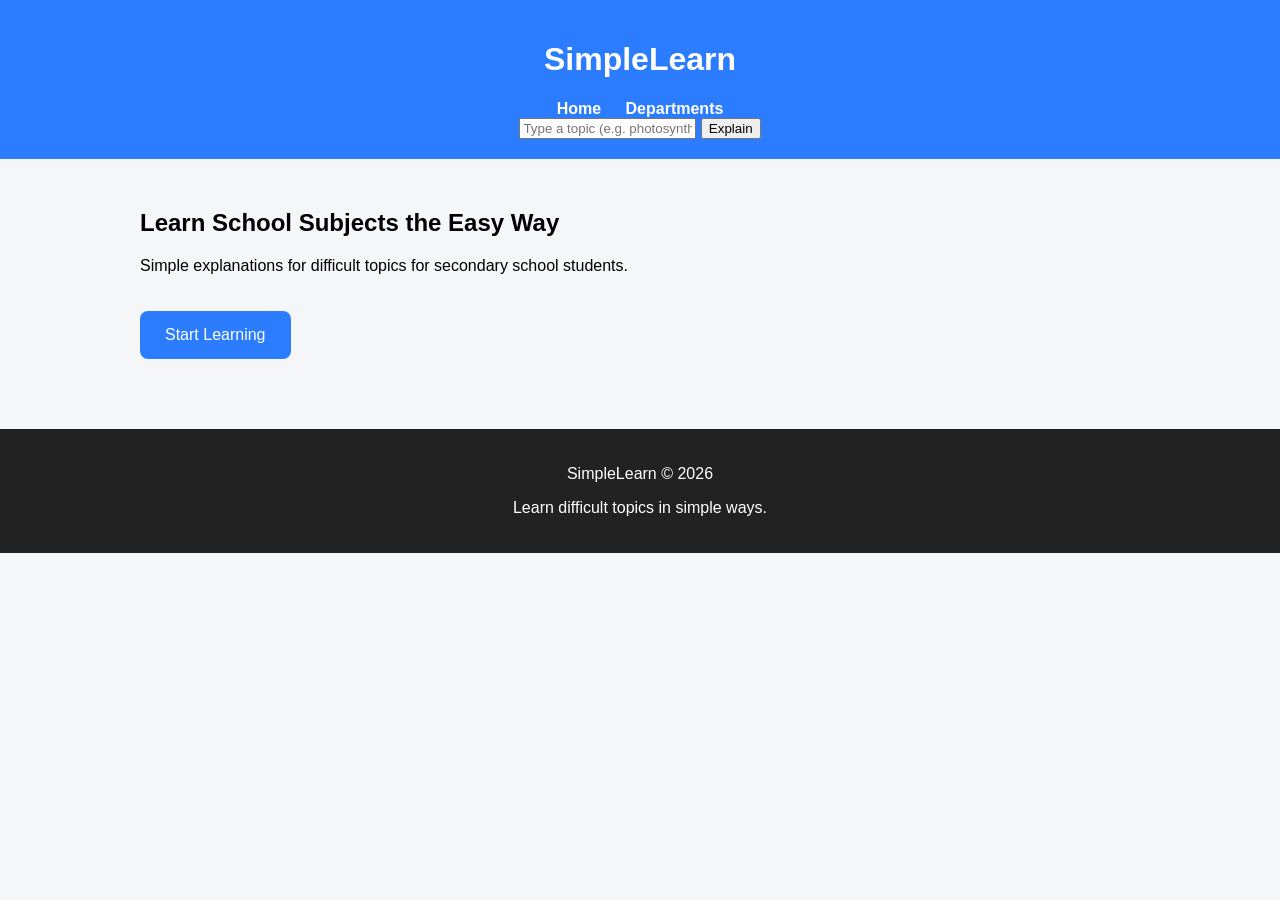
<file: index.html>
<!DOCTYPE html>
<html>
<head>
<title>SimpleLearn</title>
<link rel="stylesheet" href="style.css">
</head>

<body>

<header>
<h1>SimpleLearn</h1>

<nav>
<a href="index.html">Home</a>
<a href="departments.html">Departments</a>
</nav>
<input type="text" id="searchTopic" placeholder="Type a topic (e.g. photosynthesis)">
<button onclick="explainTopic()">Explain</button>
</header>

<div class="container">

<h2>Learn School Subjects the Easy Way</h2>

<p>Simple explanations for difficult topics for secondary school students.</p>

<a class="button" href="departments.html">Start Learning</a>

</div>


<div id="topicResult"></div>
<footer>

<p>SimpleLearn © 2026</p>

<p>Learn difficult topics in simple ways.</p>

</footer>
</body>
</html>
</file>
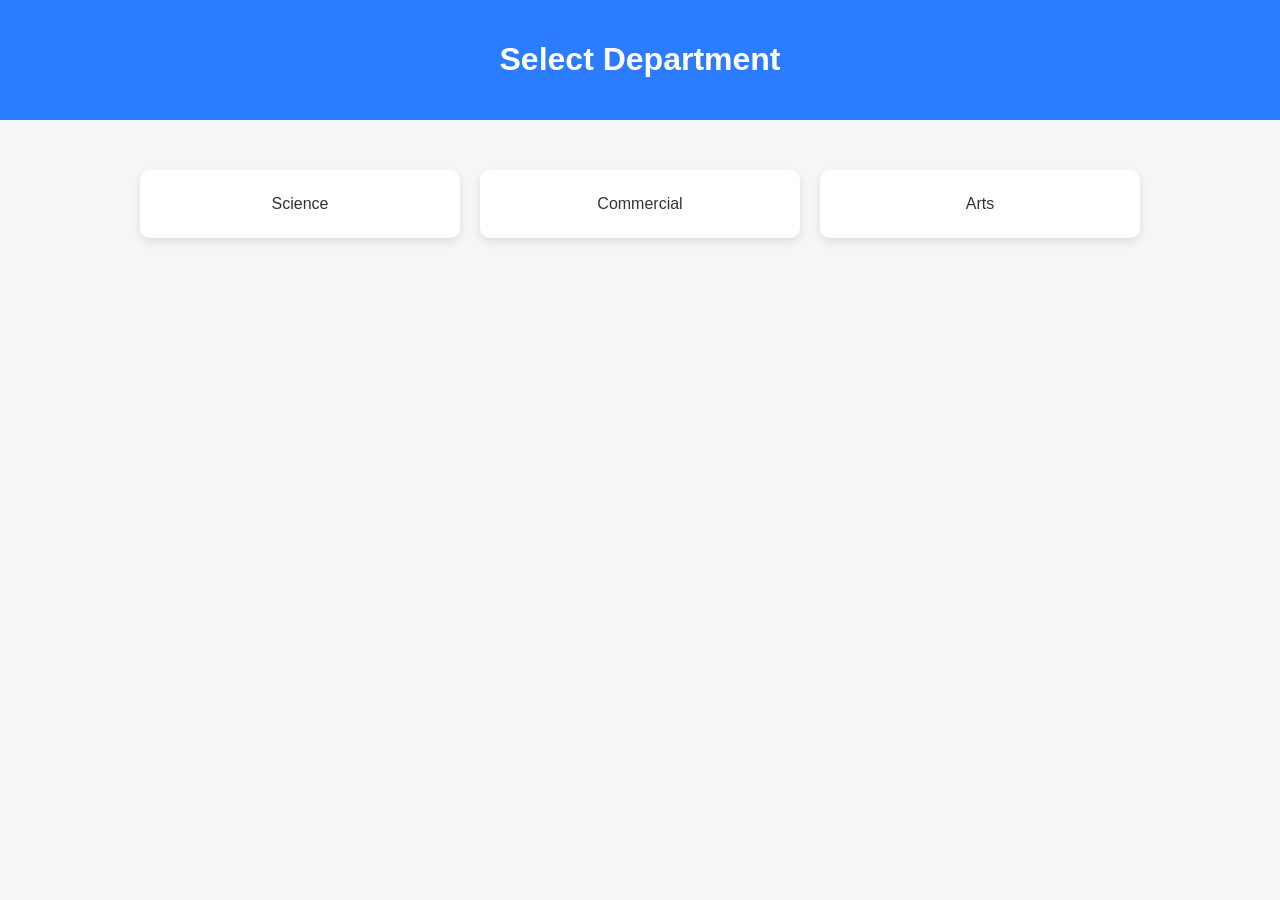
<file: departments.html>
<!DOCTYPE html>
<html>
<head>
<title>Departments</title>
<link rel="stylesheet" href="style.css">
</head>

<body>

<header>
<h1>Select Department</h1>
</header>

<div class="container">

<div class="subjects">

<a class="card" href="subjects.html?dept=science">Science</a>

<a class="card" href="subjects.html?dept=commercial">Commercial</a>

<a class="card" href="subjects.html?dept=arts">Arts</a>

</div>

</div>

</body>
</html>
</file>
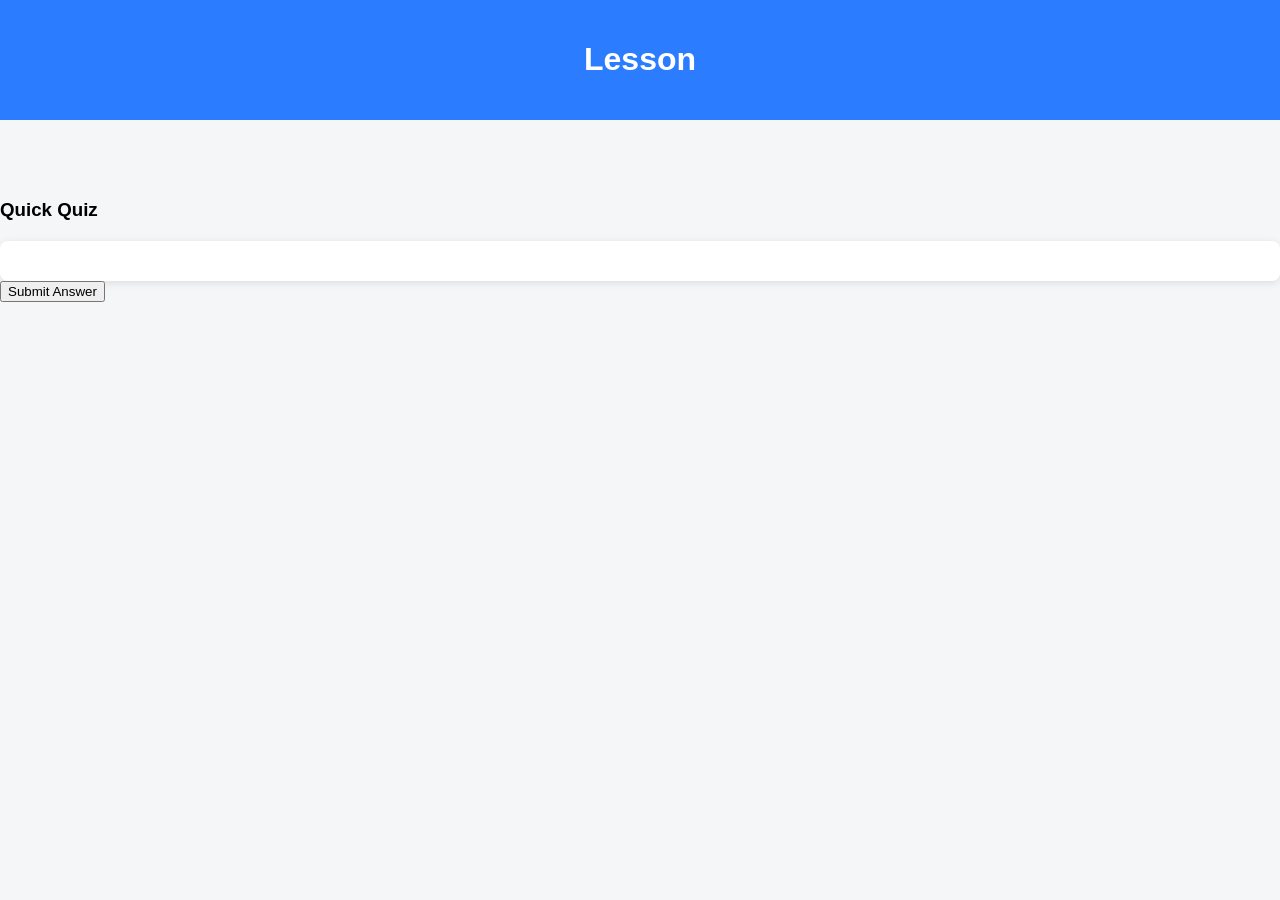
<file: lesson.html>
<!DOCTYPE html>
<html>
<head>
<title>Lesson</title>
<link rel="stylesheet" href="style.css">
<script src="script.js"></script>
</head>

<body>

<header>
<h1>Lesson</h1>
</header>

<div class="container">

<div id="lesson"></div>

</div>
<h3>Quick Quiz</h3>

<div id="quizBox"></div>

<button onclick="checkAnswer()">Submit Answer</button>

<p id="quizResult"></p>
</body>
</html>
</file>
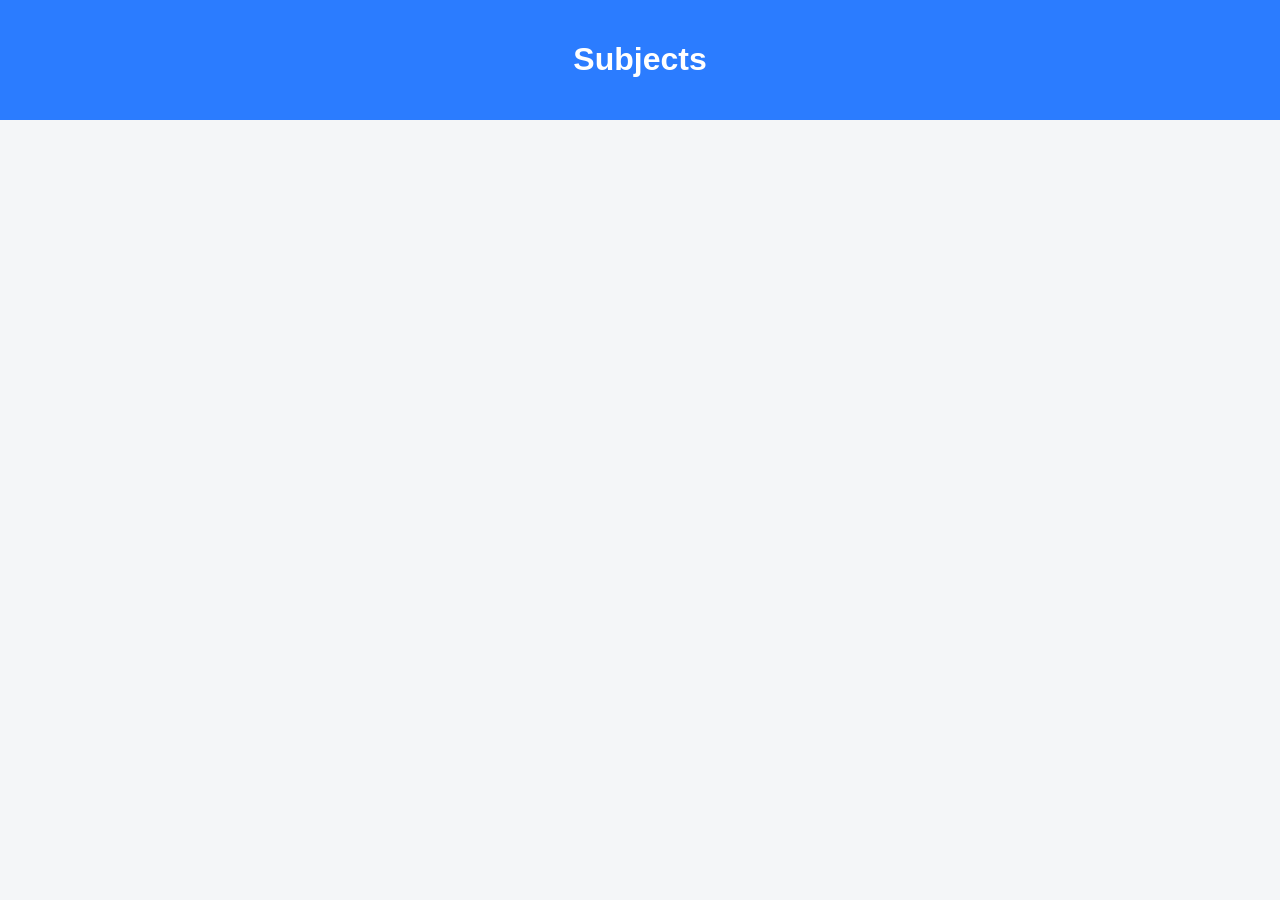
<file: subjects.html>
<!DOCTYPE html>
<html>
<head>
<title>Subjects</title>
<link rel="stylesheet" href="style.css">
<script src="script.js"></script>
</head>

<body>

<header>
<h1>Subjects</h1>
</header>

<div class="container">

<div id="subjectsList" class="subjects"></div>

</div>

</body>
</html>
</file>
<file: style.css>
body{
font-family: Arial, sans-serif;
margin:0;
background:#f4f6f8;
}

/* Header */

header{
background:#2b7cff;
color:white;
padding:20px;
text-align:center;
}

nav{
margin-top:10px;
}

nav a{
color:white;
margin:0 10px;
text-decoration:none;
font-weight:bold;
}

/* Container */

.container{
padding:30px;
max-width:1000px;
margin:auto;
}

/* Cards */

.subjects{
display:grid;
grid-template-columns:repeat(auto-fit,minmax(180px,1fr));
gap:20px;
margin-top:20px;
}

.card{
background:white;
padding:25px;
border-radius:10px;
text-align:center;
text-decoration:none;
color:#333;
box-shadow:0 4px 10px rgba(0,0,0,0.1);
transition:transform 0.2s, box-shadow 0.2s;
}

.card:hover{
transform:translateY(-5px);
box-shadow:0 6px 15px rgba(0,0,0,0.2);
background:#e8f0ff;
}

/* Buttons */

.button{
display:inline-block;
padding:15px 25px;
background:#2b7cff;
color:white;
text-decoration:none;
border-radius:8px;
margin-top:20px;
}

/* Quiz */

#quizBox{
background:white;
padding:20px;
border-radius:8px;
box-shadow:0 2px 8px rgba(0,0,0,0.1);
margin-top:20px;
}

/* Footer */

footer{
margin-top:40px;
padding:20px;
background:#222;
color:white;
text-align:center;
}
</file>
